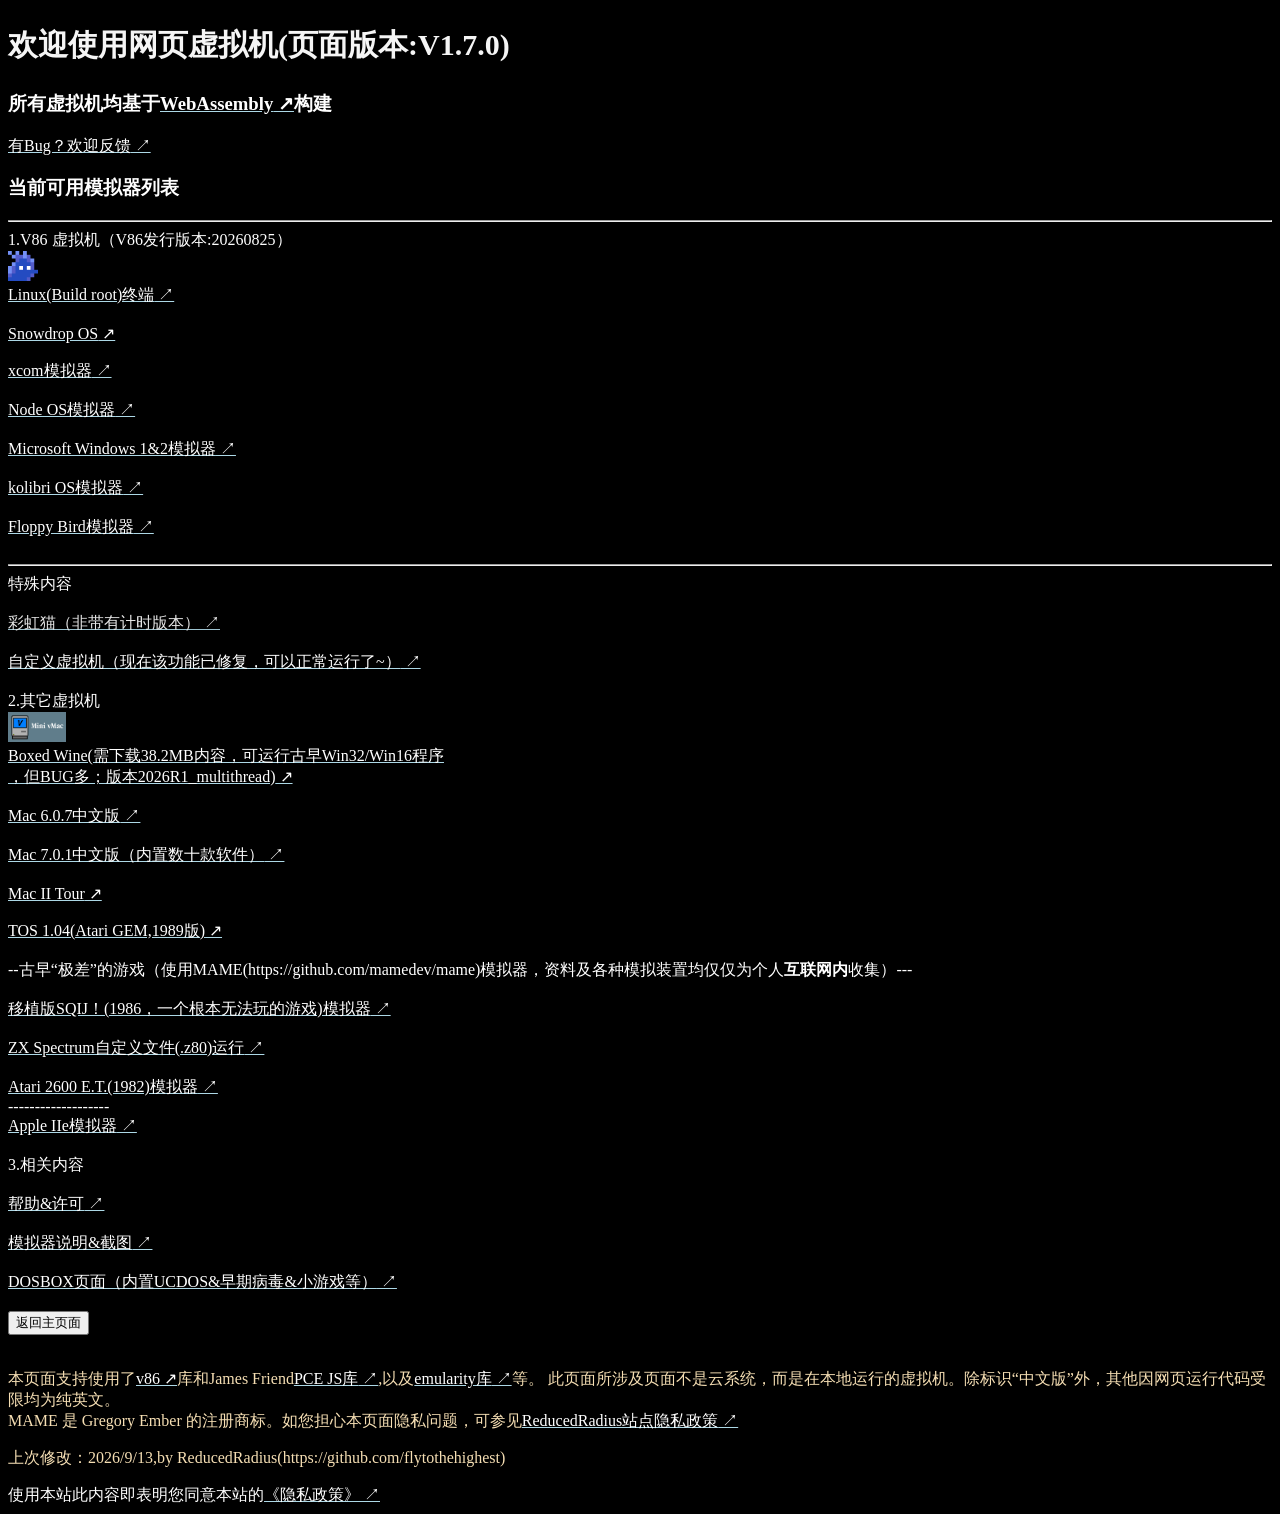
<file: index.html>
<!DOCTYPE html>
<head>
    <meta charset="utf-8">
    <meta name="description" content="在网页上运行的虚拟机,运行的RAM(内存)最多为 2GB" >
    <meta name="keywords" content="虚拟机,网页虚拟机,在线虚拟机,免费虚拟机">
    <meta http-equiv="content-type" content="text/html;charset=utf-8">
    <title>网页虚拟机主页 | Reducedradius的工具页面</title>
    <script src="/global.js"></script>
    <meta name="viewport" content="width=device-width, initial-scale=1, minimum-scale=1, maximum-scale=1, user-scalable=no">
        <meta name='apple-mobile-web-app-capable' content='yes' />
        <meta name="format-detection" content="telephone=no" />
        <meta name="robots" content="index, follow">
    <style>
        body{
            color:white !important;
            background-color: black;
        }
        a:not(.mdui-dialog > * > *){
            text-decoration: underline lightblue;
            color:white !important;
        }
        a:hover:not(.mdui-dialog > * > *){
            color:lightblue !important
        }
        a:not(.mdui-dialog > *):after{
            content: " ↗";
        }
        img{
            max-height: 30px !important;
        }
    </style>
</head>
<body>
<h2 style="color:whitesmoke;font-size: 30px" >欢迎使用网页虚拟机(页面版本:V1.7.0)</h2>
<h3>所有虚拟机均基于<a href="https://webassembly.org/">WebAssembly</a>构建</h3>
<h3 hidden><span style="color:red;">*</span>注意：您现在处于手机端或手机模拟器,平板电脑中,该页面可能使用不便</h3>
<a href="feedback.html">有Bug？欢迎反馈</a>
<br />
<noscript>请打开JavaScript运行本应用</noscript>
<h3 style="color: white;">当前可用模拟器列表</h3>
<hr />1.V86 虚拟机（V86发行版本:20260825）<br />
<img src="v86.png" alt="v86logo"><br />
<a href="./linux.html">Linux(Build root)终端</a>
<br /><br />
<a href="./snowdrop.html">Snowdrop OS</a>
<br><br />
<a href="dos.html">xcom模拟器</a>
<br><br />
<a href="node.html">Node OS模拟器</a>
<br><br />
<a href="win1.html">Microsoft Windows 1&2模拟器</a>
<br><br />
<a href="./kolibri.html">kolibri OS模拟器</a>
<br><br />
<a href="./flappy.html">Floppy Bird模拟器</a>
<br><br />
<hr />

<span>特殊内容</span><br><br />
<a href="./cat.html" style="opacity: .9;">彩虹猫（非带有计时版本）</a>
<br /><br />
<a href="./custom.html">自定义虚拟机（现在该功能已修复，可以正常运行了~）</a>
<br /><br />
2.其它虚拟机<br />
<img src="vmac.png" alt="vmac">
<br />
<a href="boxedwine/test.html">Boxed Wine(需下载38.2MB内容，可运行古早Win32/Win16程序<br />，但BUG多；版本2026R1_multithread)</a>
<br /><br />
<a href="mac6/index.html">Mac 6.0.7中文版</a>
<br /><br />
<a href="mac7/index.html">Mac 7.0.1中文版（内置数十款软件）</a>
<br /><br />
<a href="mac6/introduce.html">Mac II Tour</a>
<br /><br />
<a href="ATARI/index.html">TOS 1.04(Atari GEM,1989版)</a>
<br /><br />
--古早“极差”的游戏（使用MAME(https://github.com/mamedev/mame)模拟器，资料及各种模拟装置均仅仅为个人<b>互联网内</b>收集）---
<br /><br />
<a href="sqij/index.html">移植版SQIJ！(1986，一个根本无法玩的游戏)模拟器</a>
<br /><br />
<a href="sqij/custom.html">ZX Spectrum自定义文件(.z80)运行</a>
<br /><br />
<a href="et/index.html">Atari 2600 E.T.(1982)模拟器</a><br />
-------------------
<br />
<a href="Apple2TS/index.html">Apple IIe模拟器</a><br /><br />
3.相关内容
<br /><br />
<a onclick="location.replace(`/license.html#/vm/help.md`)">帮助&许可</a>
<br /><br />
<a onclick="location.replace('/license.html#/vm/other.md')">模拟器说明&截图</a>
<br /><br />
<a href="/DOSBOX">DOSBOX页面（内置UCDOS&早期病毒&小游戏等）</a>
<br /><br />
<button onclick="location.replace('/home.html')">返回主页面</button>
<br /><br />
<p style="color:wheat">本页面支持使用了<a href="https://github.com/copy/v86" target="_blank">v86</a>库和James Friend<a href="https://github.com/jsdf/pce">PCE JS库</a>,以及<a href="https://github.com/db48x/emularity">emularity库</a>等。
此页面所涉及页面不是云系统，而是在本地运行的虚拟机。除标识“中文版”外，其他因网页运行代码受限均为纯英文。<br />MAME 是 Gregory Ember 的注册商标。如您担心本页面隐私问题，可参见<a onclick="location.replace('/license.html#/widget/policy.md')">ReducedRadius站点隐私政策</a></p>
<p style="color:wheat">上次修改：2026/9/13,by ReducedRadius(https://github.com/flytothehighest)</p>
<script>
    screen.width < screen.height?document.querySelector('h2').hidden = false:0;
window.addEventListener("load",function(){
    setTimeout(() => {
        if(localStorage.length  == 1){
      mdui.alert(`检测到似乎是您的设备第一次访问本页面，建议您看一看本页下面的 “帮助&许可“。有何问题也可在反馈页面下进行哦~`,"欢迎使用网页虚拟机")
      localStorage.setItem('vm',true)
    }
    }, 800);
})
</script>
<span>使用本站此内容即表明您同意本站的<a href="/license.html#/widget/policy.md">《隐私政策》</a></span>
</body>
</html>
</file>
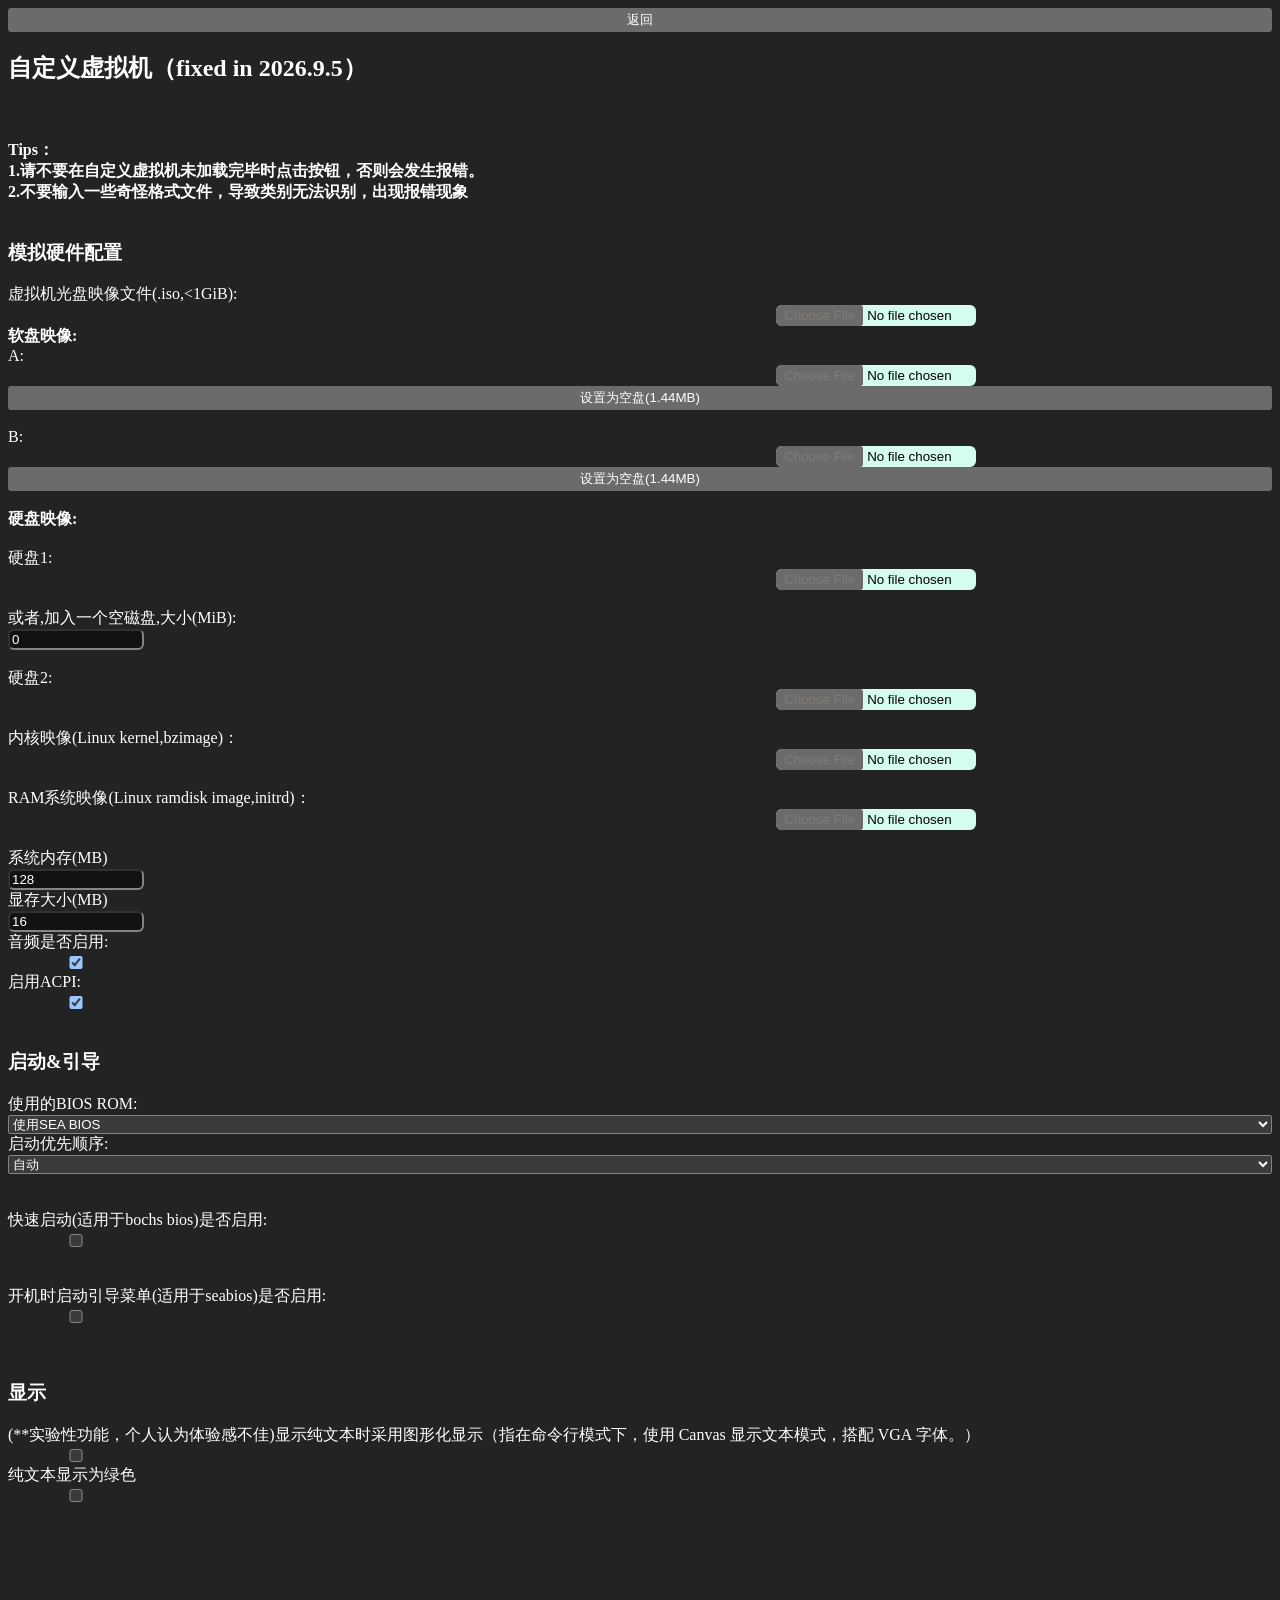
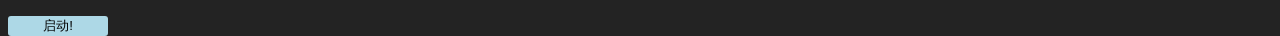
<file: custom.html>
<!DOCTYPE html>
    <head>
        <meta charset="utf-8">
        <meta name="viewport" content="width=device-width, initial-scale=1, minimum-scale=1, maximum-scale=1, user-scalable=no">
        <meta name='apple-mobile-web-app-capable' content='yes' />
        <meta name="format-detection" content="telephone=no" />
        <title>自定义虚拟机| ReducedRadius的工具页面</title>
        <meta content="网页虚拟机,在线虚拟机,自定义虚拟机" name="keywords">
        <meta content="在网页上运行的小型虚拟机,运行的RAM(内存)最多为 2GB,本页面为自定义虚拟机" name="description">
        <link rel="stylesheet" href="../global.css">
        <link rel="stylesheet" href="index.css">
        <script src="functions.js"></script>
        <meta name="robots" content="index, follow">
        <style>
            .main{
                display: grid;
            }
            input[type="file"]{
                margin-left: 60vw;
                width:200px;
                color:black;
                background-color: rgb(213, 253, 239);
            }
            input[type="file"]::-webkit-file-upload-button{
              color:rgb(128, 123, 118)
            }
            input[type="number"]{
                width:10vw
            }
            input[type="checkbox"]{
                width:10vw
            }
            input{
                border-radius: 6px;
            }
            button[type="button"]{
                background-color: lightblue;
                border-style: none;
                color:black;
                border-radius: 3px;
                left:0px;
                position: absolute;
                top:102%;
                width: 100px;
            }
            body{
                color-scheme: dark only;
                background-color: rgb(35, 35, 35);
            }
            div{
                color:white
            }
            .container{
               float: left;
               outline: 1px solid #252527;
               overflow:scroll
            }
            .container::-webkit-scrollbar{
                width: 5px;
                height: 5px;
            }
            del::before{
                all:initial !important;
            }
            del{
                text-decoration: line-through !important;
                background-color:white !important;
            }
           .mdui-dialog-title{
            color: black !important;
           }
        </style>
    </head>
    <body>
        <div id="mask" style="display: none;position:absolute;top:0;left:0;width: 100vw;height: 100vh;z-index: 999;backdrop-filter: blur(8px); opacity: .8;background-color: black;cursor: wait;text-align: center;vertical-align: middle;color:white">请稍候...</div>
        <div class="main">
            <button onclick="location.replace('index.html')">返回</button>
            <h2>自定义虚拟机（fixed in 2026.9.5）</h2>
<br />
<br />
<b style="color:white">Tips：<br />1.请不要在自定义虚拟机未加载完毕时点击按钮，否则会发生报错。<br />2.不要输入一些奇怪格式文件，导致类别无法识别，出现报错现象</b>
<br />
<h3>模拟硬件配置</h3>
            <span>虚拟机光盘映像文件(.iso,&lt;1GiB):</span>
            <input type="file" accept=".iso" class="iso" onchange="this.files[0].size> 1024**3?mdui.alert('您的ISO文件超过1GiB，可能导致卡顿，已<del>吐出</del>撤销您的镜像','不要这么大的镜像啊'):globalThis.iso = window.URL.createObjectURL(this.files[0])">
            <span><b>软盘映像:</b></span>
            A:
            <input type="file" accept=".img,.flp" data-type="floppy1" onchange="if(this.files[0].size > 1509950){
                 if(!confirm('您的软盘映像超过1.4MB,可能无法工作,确定继续?')){
                    return;
                 }
            };globalThis.fda = window.URL.createObjectURL(this.files[0])">
             <button onclick="globalThis.fda = `images/1.44MB.img`;" >设置为空盘(1.44MB)</button><br />
            B:
            <input type="file" accept=".img,.flp" data-type="floppy2" onchange="
            if(this.files[0].size > 1509950){
                 if(!confirm('您的软盘映像超过1.4MB,可能无法工作,确定继续?')){
                    return;
                 }
            };
            ;globalThis.fdb = window.URL.createObjectURL(this.files[0])">
            <button onclick="globalThis.fdb = `images/1.44MB.img`" >设置为空盘(1.44MB)</button><br />
            <span><b>硬盘映像:</b></span>
            <br />
            硬盘1:
            <input type="file" accept=".img,.dsk" class="hd1" onchange="globalThis.hda = window.URL.createObjectURL(this.files[0])"><br />
            或者,加入一个空磁盘,大小(MiB):
            <input type="number" min="0" max="1024" class="hdb" value="0">
            <br />
            硬盘2:
            <input type="file" accept=".img,.dsk" class="hd2" onchange="globalThis.hdb = window.URL.createObjectURL(this.files[0])"><br />
            内核映像(Linux kernel,bzimage)：
            <input type="file" class="bz" onchange="globalThis.bz = window.URL.createObjectURL(this.files[0])"><br />
            RAM系统映像(Linux ramdisk image,initrd)：
            <input type="file" class="init" onchange="globalThis.init = window.URL.createObjectURL(this.files[0])"><br />
            系统内存(MB)
            <input type="number" step="2" max="8192" min="1" value="128" class="rom">
            显存大小(MB)
            <input type="number" step="1" max="128" min="1" value="16" class="video">
            音频是否启用:
            <input type="checkbox" class="audio" checked>
            启用ACPI:
            <input type="checkbox" class="ac" checked>
            <br />
            <h3>启动&引导</h3>
            使用的BIOS ROM:
            <select id="bios">
                <option value="bios/seabios.bin,bios/vgabios.bin">使用SEA BIOS</option>
                <option value="bios/bochs-bios.bin,bios/bochs-vgabios.bin">使用BOCHS BIOS</option>
                <option value="bios/bochs-bios.bin,bios/VGABIOS-lgpl.bin">使用BOCHS BIOS+lgpl vga bios</option>
            </select>
            启动优先顺序:
            <select id="boot_order">
                <option value="0">自动</option>
                <option value="213">CD / 软盘 / 硬盘</option>
                <option value="123">CD / 硬盘 / 软盘</option>
                <option value="231">软盘 / CD / 硬盘</option>
                <option value="321">软盘 / 硬盘 / CD</option>
                <option value="312">硬盘 / 软盘 / CD</option>
                <option value="132">硬盘 / CD / 软盘</option>
            </select>
            <br>
            <br>
            快速启动(适用于bochs bios)是否启用:
            <input type="checkbox" class="fboot" >
            <br>
            <br>
            开机时启动引导菜单(适用于seabios)是否启用:
            <input type="checkbox" class="mboot" >
            <br />
            <br>
            <h3>显示</h3>
            (**实验性功能，个人认为体验感不佳)显示纯文本时采用图形化显示（指在命令行模式下，使用 Canvas 显示文本模式，搭配 VGA 字体。）
            <input type="checkbox" class="canva">
            纯文本显示为绿色
            <input type="checkbox" class="green">
            <br />
            <br>
            <br />
            <br>
            <br />
            <button type="button" style="position: relative;">启动!</button>
        </div>
        <script>

           function $(a = ""){
             return document.querySelector(a)
           }
           $('button[type="button"]').onclick = () =>{
            $('#mask').style.display = 'block';
            document.title = "虚拟机正在准备中...(*’U`*)";
            document.body.insertAdjacentHTML("beforeend", `<div class="container" style="width:100%;height:85%;position:absolute;top:15%;left:0%;background-color:black;color:${$('.green').checked?"green":"white"} !important">
            <div style="white-space: pre; font-size: 15px;line-height:normal;position:relative;font-weight:bold"></div>
            <canvas style="display: none;image-rendering: pixelated;background-color:#000000" width="1024" height="768"></canvas>
        </div>
        <br>
        <br>
        <button onclick="location.replace('index.html')">退出</button>
        <button onclick="document.querySelector('canvas').requestFullscreen()">全屏使用</button>
        <button onclick="emulator.restart()">重启</button>
<button onclick="emulator.stop()">暂停</button>
<button onclick="emulator.run()">继续使用</button>
<button onclick="for(var c of [29, 56, 83, 157, 184, 211]){emulator.bus.send('keyboard-code',c)}">Ctrl-Alt-Del组合键</button>
<input type="number" id="key" placeholder="键入键代码"><button onclick="emulator.keyboard_send_keys([document.querySelector('#key').value])">键入</button>
<button onclick="emulator.keyboard_send_keys([13])">按下回车</button>
<button onclick="var href = (emulator.screen_make_screenshot().src);
var a = document.createElement('a');
a.href=href;
a.download = '截图.png';
a.click()
">截图</button>
<span>倍数:</span>
<input type="number" max="10" min="0.1" step="0.1" onchange="if(this.value < 3)emulator.screen_adapter.set_scale(this.value,this.value)" value="1">
<input type="text" id="ms" placeholder="键入键盘字符"><button onclick="emulator.keyboard_send_text(document.querySelector('#ms').value);">键入</button>
<button onclick="(async function(){
const l = await emulator.save_state();
var z = new Blob([l]);
const _a = document.createElement('a');
_a.href = window.URL.createObjectURL(z);
_a.download = 'state.bin';
_a.click()
})()">保存状态</button>
<button onclick="
  var f = document.createElement('input');
  f.type= 'file';
  f.accept = '.bin';
  f.onchange= async function(){
    emulator.restore_state((await f.files[0].arrayBuffer()))
  }
  f.click()
">加载状态</button>
    <button onclick="ReplaceDisk()">驱动器管理</button>
    <button onclick="checkDrive()">驱动器信息</button><br />
    <button onclick="location.replace('feedback.html')">运行不了？告诉我吧ヾ(≧▽≦*)o</button>
    <button onclick='vga_dump()'>导出VGA内存状态（hex）</button>
    <span>注意：放大在命令行模式中不建议使用;页面刷新后直接销毁该虚拟机实例</span>
`)
$(".main").style.display = "none"
    setTimeout(q =>{
               const data = {
              
        bios:{
             url:document.querySelector("#bios").value.split(",")[0]
        },
        vga_bios: {
            url: document.querySelector("#bios").value.split(",")[1],
        },
        screen_container:document.querySelector(
            ".container"
        ),
        cdrom:globalThis.iso?{
            url:globalThis.iso
        }:undefined,
        fda:(globalThis.fda)?{
            url:globalThis.fda
        }:undefined,
        fdb:(globalThis.fdb)?{
            url:globalThis.fdb
        }:undefined,
        hda:(globalThis.hda||Number(document.querySelector('.hdb').value))?{
            url:globalThis.hda||undefined,
            buffer:document.querySelector('.hdb').value?new ArrayBuffer(Number(document.querySelector('.hdb').value)*1024*1024):undefined
        }:undefined,
        hdb:globalThis.hdb?{
            url:globalThis.hdb
        }:undefined,
        bzimage:globalThis.bz?{
            url:globalThis.bz
        }:undefined,
        initrd:globalThis.init?{
            url:globalThis.init
        }:undefined,
        autostart:true,
        disable_speaker:!$(".audio").checked,
        acpi:$(".ac").checked,
        boot_order:parseInt(document.querySelector(
            '#boot_order'
        ).value,16),
        memory_size:$(".rom").value*1024*1024,
        vga_memory_size:$(".video").value*1024*1024,
        wasm_path: "v86.wasm",
        fastboot:$('.fboot').checked,
        bootmenu:$(".mboot").checked,
        screen:{
            use_graphical_text:$('.canva').checked
        }
               }
    Object.keys(data).forEach(e =>{
               if(data[e] == undefined) {delete data[e]}
    })
               globalThis.emulator = new V86(data);
               globalThis.data = data;
        $(".container").onclick = () =>{
            emulator.lock_mouse()
        }
        document.title = "自定义虚拟机-运行中| ReducedRadius 的工具页面"
            },1000)
           }
        </script>
        
        <script src="./libv86.js"></script>
        <script src="/global.js"></script>
        <script>
            window.onerror = function(e){
              mdui.alert('很抱歉，网页在运行您的系统时出现以下较严重的错误。这可能导致运行直接中断。<br />'+e,"运行出错了qwq")
            }

          var num =  window.setInterval(e =>{
                if(document.querySelector('.container')&&document.querySelector('.container').innerText.includes('No bootable device.')){
                     mdui.alert('检测到此自定义v86实例缺少操作系统,已为您暂停。请加入可引导镜像后点击“继续使用”。','提示')
                     emulator.stop();
                     clearInterval(num)
                }

                if(window.emulator){
                  $('#mask').style.display = 'none'
                }
            },80)

            function vga_dump(){
              var m =  Array.from(emulator.v86.cpu.devices.vga.vga_memory);
              var n = new Array();
              m.forEach((e,i) => i % 7 == 1?n.push('\n'+e.toString(16)):n.push(e.toString(16)))
              const file = new Blob([`; ReducedRadius VM VGA Memory,total ${m.length} bytes\n地址  值\n`+n.join('')])
              var a = document.createElement('a');
              a.href = URL.createObjectURL(file)
              a.download = 'vgadump.txt';
              a.click()
            }
        </script>
    </body>
</html>
</file>
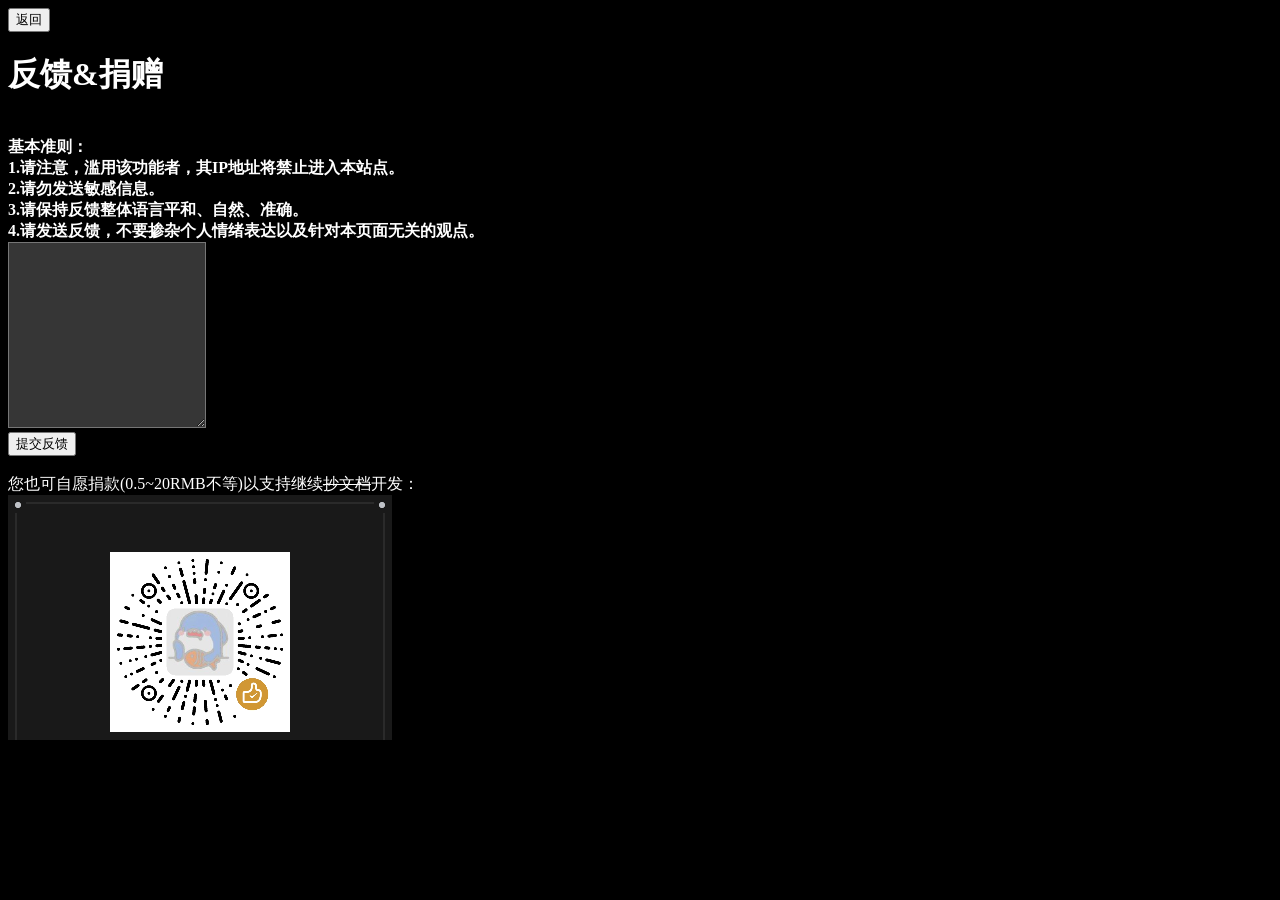
<file: feedback.html>
<!DOCTYPE html>
<html lang="zh">
<head>
    <meta charset="UTF-8">
    <meta name="viewport" content="width=device-width, initial-scale=1.0">
    <script src="/global.js"></script>
    <title>“网页虚拟机”反馈/捐赠页面</title>

</head>
<body style="background-color: black;color:white">
    <button onclick="location.replace('index.html')">返回</button>
    <br />
    <h1>反馈&捐赠</h1>
    <br />
    <b>基本准则：<br />1.请注意，滥用该功能者，其IP地址将禁止进入本站点。<br />2.请勿发送敏感信息。<br />3.请保持反馈整体语言平和、自然、准确。<br />4.请发送反馈，不要掺杂个人情绪表达以及针对本页面无关的观点。</b><br />
<textarea placeholder="说说你想要什么功能，发生什么bug，都可以说出来。必要时可发送F12控制台消息。" style="width: 15vw;height:20vh; resize:both;background-color: rgb(54, 54, 54);cursor: text !important;color:rgb(209, 217, 189)">

</textarea>
<br />
<button onclick="
if(localStorage.getItem('last_sub')&&Number(localStorage.getItem('last_sub')) -Date.now() >= -8*60*60*1000){
   mdui.alert('为缓解滥用，请在上次提交8小时后再次提交。','冷却中')
}else{
localStorage.setItem('last_sub',Date.now());fetch('/api/visitor_complaint/'+Date.now(),{
    method:`POST`,
    body:document.querySelector('textarea').value
}).then(e =>{mdui.alert('您的反馈信息已提交成功~',  `反馈成功`)}).catch(e =>mdui.alert('提交失败'))
}">提交反馈</button>
<br />
<br />

您也可自愿捐款(0.5~20RMB不等)以支持继续<del>抄文档</del>开发：<br />
<img src="donateqr.png">
<script>

</script>
</body>
</html>
</file>
<file: global.css>
/**No content*/
</file>
<file: index.css>
@font-face {
    font-family: dos;
    src: url(/win12/fonts/dos.ttf);
}
#screen_container > div > *,.container > div >*{
     font-family: dos !important;
}

span{
    color:white;
    break-before: avoid;
}
</file>
